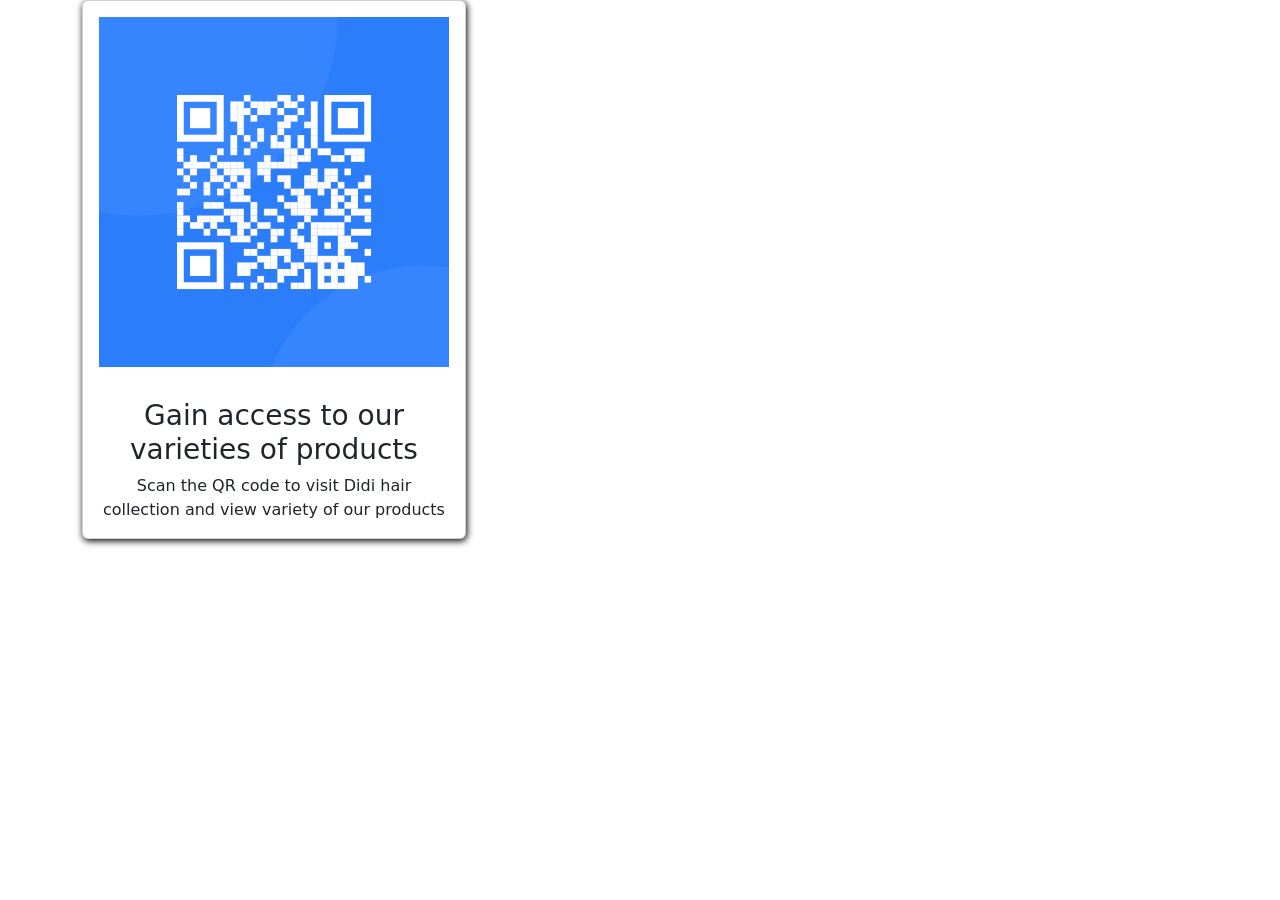
<file: index.html>
<!DOCTYPE html>
<html lang="en">
  <head>
    <meta charset="UTF-8" />
    <meta name="viewport" content="width=device-width, initial-scale=1.0" />
    <title>QR Authentication</title>
    <link
      href="https://cdn.jsdelivr.net/npm/bootstrap@5.3.0/dist/css/bootstrap.min.css"
      rel="stylesheet"
      integrity="sha384-9ndCyUaIbzAi2FUVXJi0CjmCapSmO7SnpJef0486qhLnuZ2cdeRhO02iuK6FUUVM"
      crossorigin="anonymous"
    />
    <script
      src="https://cdn.jsdelivr.net/npm/bootstrap@5.3.0/dist/js/bootstrap.bundle.min.js"
      integrity="sha384-geWF76RCwLtnZ8qwWowPQNguL3RmwHVBC9FhGdlKrxdiJJigb/j/68SIy3Te4Bkz"
      crossorigin="anonymous"
    ></script>
    <link rel="icon" href="/images/favicon-32x32.png" />
    <link rel="stylesheet" href="styles/qr.css" />
  </head>
  <body>
    <div class="container">
      <div class="row">
        <div class="col">
          <div
            class="card d-flex rounded-corners"
            style="width: 24rem; background-color: rgb(255, 255, 255)"
          >
            <img class="center m-3" src="/images/image-qr-code.png" alt="" />
            <div class="card-body text-center">
              <h3 class="card-title">
                Gain access to our varieties of products
              </h3>
              <p class="card-text">
                Scan the QR code to visit Didi hair collection and view variety
                of our products
              </p>
            </div>
          </div>
        </div>
      </div>
    </div>
  </body>
</html>
</file>
<file: styles/qr.css>
.card{
    box-shadow: 1px 2px 7px black;
}
</file>
